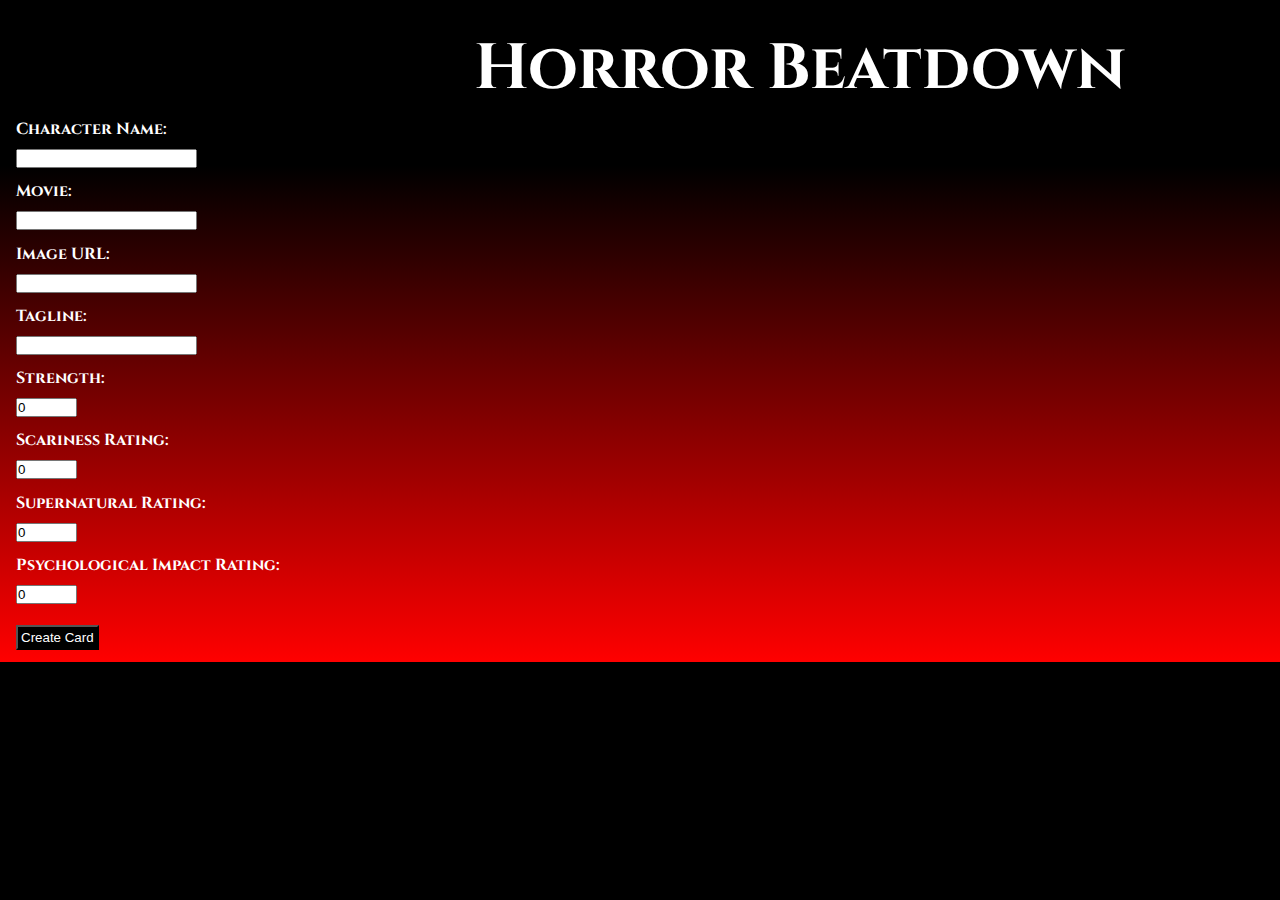
<file: index.html>
<!DOCTYPE html>
<html lang="en" dir="ltr">
<head>
  <meta charset="utf-8">
  <title>Horror Beatdown </title>
  <link rel="stylesheet" type="text/css" href="css/main.css" />
  <link href="https://fonts.googleapis.com/css?family=Cinzel:400,700,900" rel="stylesheet">
  <script src="js/app.js"></script>
</head>
<header>
  <h1>Horror Beatdown</h1>
</header>
<body>
  <div class = "inlinediv">
    <form id="new_card">
      <div>
        <label for="character_name" >Character Name: </label>
        <input type="text" id="character_name" maxlength="15" required/>
      </div>
      <div>
        <label for="movie" >Movie: </label>
        <input type="text" id="movie" maxlength="15" required/>
      </div>
      <div>
        <label for="image" >Image URL: </label>
        <input type="text" id="image"/>
      </div>
      <div>
        <label for="description" >Tagline: </label>
        <input type="text" id="description" maxlength="40" required/>
      </div>
      <div>
        <label for="strength" >Strength: </label>
        <input type="number" id="strength" value ="0" step="1" min="0" max="100" required/>
      </div>
      <div>
        <label for="scariness_rating" >Scariness Rating: </label>
        <input type="number" id="scariness_rating" value ="0" step="1" min="0" max="10" required/>
      </div>
      <div>
        <label for="supernatural_rating" >Supernatural Rating: </label>
        <input type="number" id="supernatural_rating" value ="0" step="1" min="0" max="5" required/>
      </div>
      <div>
        <label for="psychological_damage_rating" >Psychological Impact Rating: </label>
        <input type="number" id="psychological_damage_rating" value ="0" step="1" min="0" max="10" required/>
      </div>
      <div>
        <input class="card_button" type="submit" value="Create Card"/>
      </div>
    </form>
  </div>

  <div id="card_list">
  </div>
</body>
</html>
</file>
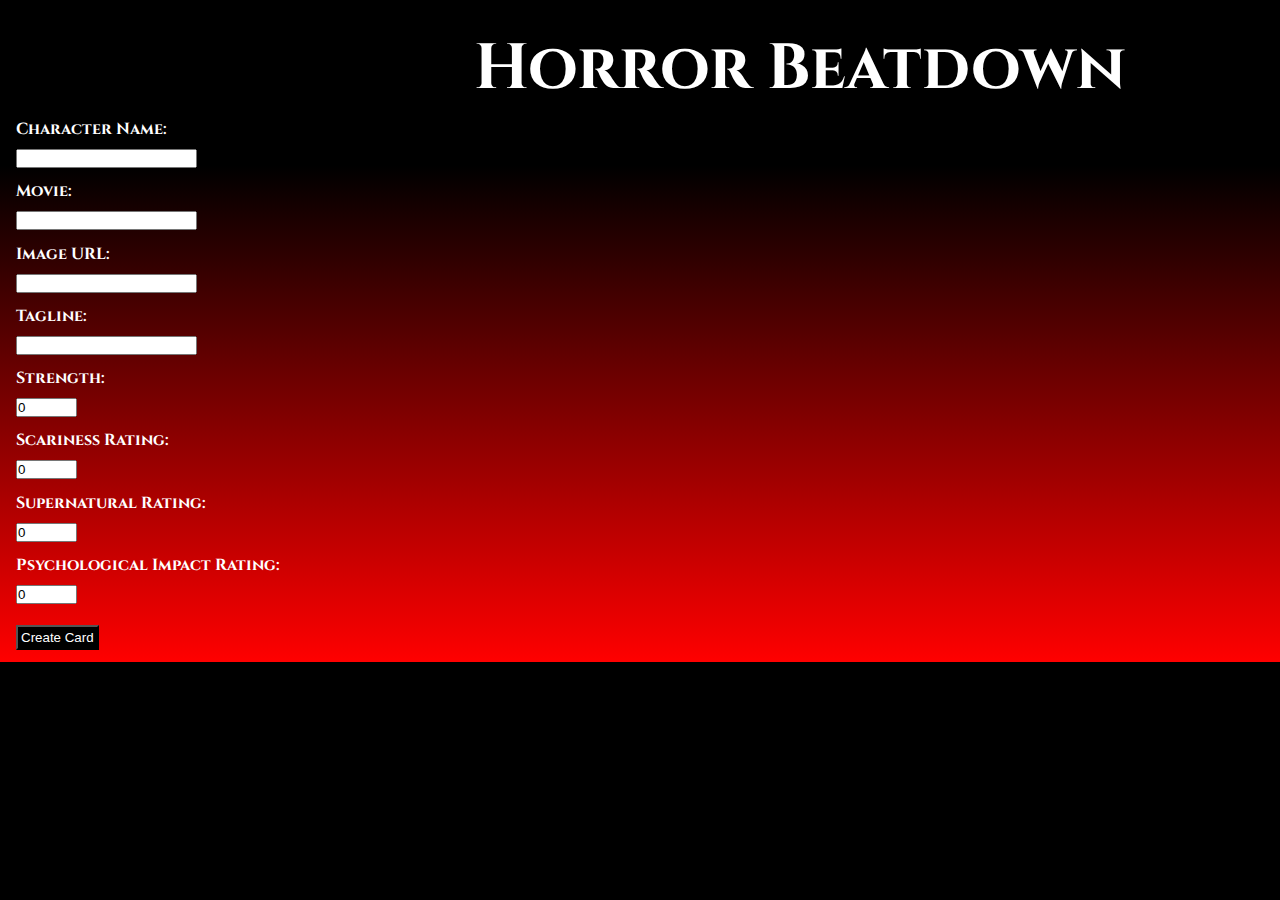
<file: public/index.html>
<!DOCTYPE html>
<html lang="en" dir="ltr">
<head>
  <meta charset="utf-8">
  <title>Horror Beatdown </title>
  <link rel="stylesheet" type="text/css" href="./css/main.css" />
  <link href="https://fonts.googleapis.com/css?family=Cinzel:400,700,900" rel="stylesheet">
  <script src="../client/src/app.js"></script>
</head>
<header>
  <h1>Horror Beatdown</h1>
</header>
<body>
  <div class = "inlinediv">
    <form id="new_card">
      <div>
        <label for="character_name" >Character Name: </label>
        <input type="text" id="character_name" maxlength="15" required/>
      </div>
      <div>
        <label for="movie" >Movie: </label>
        <input type="text" id="movie" maxlength="15" required/>
      </div>
      <div>
        <label for="image" >Image URL: </label>
        <input type="text" id="image"/>
      </div>
      <div>
        <label for="description" >Tagline: </label>
        <input type="text" id="description" maxlength="40" required/>
      </div>
      <div>
        <label for="strength" >Strength: </label>
        <input type="number" id="strength" value ="0" step="1" min="0" max="100" required/>
      </div>
      <div>
        <label for="scariness_rating" >Scariness Rating: </label>
        <input type="number" id="scariness_rating" value ="0" step="1" min="0" max="10" required/>
      </div>
      <div>
        <label for="supernatural_rating" >Supernatural Rating: </label>
        <input type="number" id="supernatural_rating" value ="0" step="1" min="0" max="5" required/>
      </div>
      <div>
        <label for="psychological_damage_rating" >Psychological Impact Rating: </label>
        <input type="number" id="psychological_damage_rating" value ="0" step="1" min="0" max="10" required/>
      </div>
      <div>
        <input class="card_button" type="submit" value="Create Card"/>
      </div>
    </form>
  </div>

  <div id="card_list">
  </div>
</body>
</html>
</file>
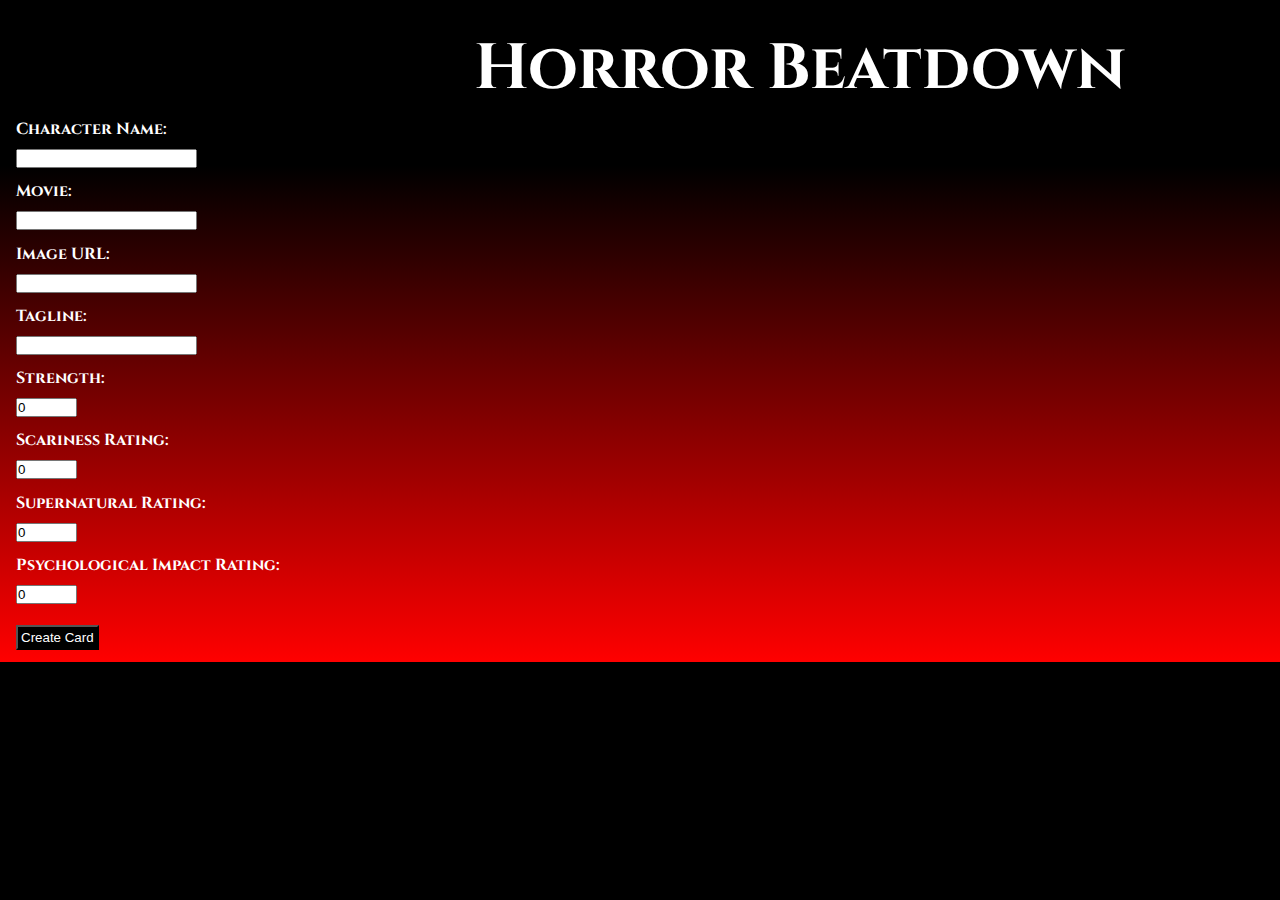
<file: home.html>
<!DOCTYPE html>
<html lang="en" dir="ltr">
<head>
  <meta charset="utf-8">
  <title>Horror Beatdown </title>
  <link rel="stylesheet" type="text/css" href="./main.css" />
  <link href="https://fonts.googleapis.com/css?family=Cinzel:400,700,900" rel="stylesheet">
  <script src="./app.js"></script>
</head>
<header>
  <h1>Horror Beatdown</h1>
</header>
<body>
  <div class = "inlinediv">
    <form id="new_card">
      <div>
        <label for="character_name" >Character Name: </label>
        <input type="text" id="character_name" maxlength="15" required/>
      </div>
      <div>
        <label for="movie" >Movie: </label>
        <input type="text" id="movie" maxlength="15" required/>
      </div>
      <div>
        <label for="image" >Image URL: </label>
        <input type="text" id="image"/>
      </div>
      <div>
        <label for="description" >Tagline: </label>
        <input type="text" id="description" maxlength="40" required/>
      </div>
      <div>
        <label for="strength" >Strength: </label>
        <input type="number" id="strength" value ="0" step="1" min="0" max="100" required/>
      </div>
      <div>
        <label for="scariness_rating" >Scariness Rating: </label>
        <input type="number" id="scariness_rating" value ="0" step="1" min="0" max="10" required/>
      </div>
      <div>
        <label for="supernatural_rating" >Supernatural Rating: </label>
        <input type="number" id="supernatural_rating" value ="0" step="1" min="0" max="5" required/>
      </div>
      <div>
        <label for="psychological_damage_rating" >Psychological Impact Rating: </label>
        <input type="number" id="psychological_damage_rating" value ="0" step="1" min="0" max="10" required/>
      </div>
      <div>
        <input class="card_button" type="submit" value="Create Card"/>
      </div>
    </form>
  </div>

  <div id="card_list">
  </div>
</body>
</html>
</file>
<file: css/main.css>
/* Always include these *'s */

* {
  margin: 0;
  padding: 0;
}

* {
  box-sizing: border-box;
}

html {
  background-color: black;
  color: white;
  font-family: Cinzel;
}

body {
  display: flex;
  flex-wrap: wrap;
  background-image: linear-gradient(black 25%, red);
}

/* header is within the body even if it is outside in the actual html*/
header {
  width: 100%;
  background-color: black;
}

h1 {
  text-align: center;
  margin-top: 2%;
  margin-bottom: 0.5%;
  margin-left: 25%;
  font-size: 4em;
}

header button {
  width:10%;
  margin-left: 57.25%;
  margin-bottom: 2%;
}

.inlinediv {
  width: 25%;
  margin: 0;
}

form {
  text-align: left;
  padding-left: 5%;
  color: white;
  font-weight: bolder;
}

form label {
  display: block;
}

form input {
  margin-top: 3%;
  margin-bottom: 4%;
  min-width: 20%;
}

.card_button {
  background: black;
  color: white;
  padding:1%;
}

/* Example of full width flex container below: */

#card_list {
  width: 75%;
  padding-left: 2%;
  padding-right: 2%;
  display: flex;
  flex-wrap: wrap;
  align-items: baseline;
  background-image: url('https://thewallpaper.co/wp-content/uploads/2017/10/horror-patternblue-skulls-windows-desktop-imagesdark-view-amazing-funny-arts.jpg');
  background-size: contain;
  background-repeat: round;
}

/* Set the container to a percentage of the parent, if parent is body or html and they have no size defined it will be of the page */

#card_list section {
  width: 34%;
  margin: 5% 8% 5% 8%;
  background-image: url("https://d2v9y0dukr6mq2.cloudfront.net/video/thumbnail/WgeRenM/videoblocks-horror-static-and-skulls-background-in-red-non-looping_swg87hhj_thumbnail-full01.png");
  background-size: cover;
  background-repeat: no-repeat;
  border: 2px solid white;
  border-radius: 5px;

  -webkit-animation: fadein 2s;
}

/* only set a percentage if it's not going to be 100% of the block, except for items in a flex container which should have the width set, even if it is 100% */
/* overflow: scroll and white-space: nowrap fix reactive viewing issues for elements and text in a parent */
/* Only display: flex, align-items and justify items on the parent */

#card_list header {
  padding-top: 2%;
  padding-bottom: 2%;
  display: flex;
  align-items: center;
  justify-content: center;
  overflow: scroll;
  white-space: nowrap;
  background-color: white;
  color: black;
  border-radius: 2.5px 2.5px 0 0;
}

/* Use text-align on the children */
/* overflow scroll is needed if two elements are horizontally aligned, especially for headers and the no wrap will meaning the text may go outside of the border and they will overlap each other without overflow scroll */

#card_list h4 {
  width: 60%;
  padding-right: 1%;
  overflow: scroll;
  text-align: right;
  font-weight: bold;
}

#card_list h6 {
  width: 40%;
  padding: 0.4% 0 0 0.25%;
  overflow: scroll;
  text-align: left;
  font-style: oblique;
}

/* set size or image and use margin to space out, must = 100% */
#card_list img {
  width: 242px;
  height: 242px;
  margin: 5% 10% 5% 10%;
  display: block;
  border: 1px solid white;
}

/* No width or height for block, it will automally be full size */
#card_list div {
  display: block;
  overflow: scroll;
  white-space: nowrap;
}

/* use padding for p's in a block */
#card_list p {
  width: 100%;
  padding-left: 10%;
  padding-bottom: 3%;
  font-size: 0.70em;
}

#card_list footer {
  padding-top: 2%;
  padding-bottom: 2%;
  display: flex;
  align-items: center;
  justify-content: center;
  overflow: scroll;
  white-space: nowrap;
  background-color: darkred;
  color: white;
  border-radius: 0 0 2.5px 2.5px;
}

#card_list footer p {
  width: 100%;
  padding: 0.2% 0 0 0;
  font-size: 0.60em;
  font-style: italic;
  text-align: center;
}

.start_button {
  text-align: center;
  margin-left: 50%;
  margin-bottom: 5%;
  width:25%;
  height: 30%;
  font-size: 2em;
  background: none;
  color: red;
}

.vs {
  position: absolute;
  top: 45%;
  left: 55%;
  width: 15%;
  height: 25%;

  -webkit-animation: fadein 4s;
}

.battle {
  position: absolute;
  top: 90%;
  left: 25%;
  width: 75%;
  height: 5%;
  font-size: 2em;
  font-weight: bolder;
  text-shadow: -2px 0 black, 0 2px black, 2px 0 black, 0 -2px black;
  text-align: center;

  -webkit-animation: fadein 2s;
}

.selected_trait {
  -webkit-animation: highlightCardItem 5s;
}
.slash {
  filter: invert(100%);
}

.card_one_lose {
  position: absolute;
  top: 35%;
  left: 37%;
  width: 15%;
  height: 25%;
  -webkit-animation: fadein 1s;
}

.card_two_lose {
  position: absolute;
  top: 35%;
  left: 73%;
  width: 15%;
  height: 25%;
  -webkit-animation: fadein 1s;
}

.card_draw {
  position: absolute;
  top: 35%;
  left: 55%;
  width: 15%;
  height: 25%;
  -webkit-animation: fadein 1s;
}

.fade_out {
  -webkit-animation: fadeout 0.5s;
  opacity: 0;
}

.player_one_counter {
  position: absolute;
  top: 30%;
  left: 56.7%;
  width: 3%;
  height: 4%;
  color: black;
  font-size: 1.5em;
  font-weight: bolder;
  background-color: white;
  text-align: center;
}

.player_two_counter {
  position: absolute;
  top: 30%;
  left: 65.3%;
  width: 3%;
  height: 4%;
  color: black;
  font-size: 1.5em;
  font-weight: bolder;
  background-color: white;
  text-align: center;
}

.winner {
  position: absolute;
  top: 89%;
  left: 25%;
  width: 75%;
  height: 15%;
  text-align: center;
  color: white;
  font-size: 4em;
  font-weight: bolder;
  text-shadow: -2px 0 red, 0 2px red, 2px 0 red, 0 -2px red;
}

@-webkit-keyframes highlightCardItem {
  from { color: white; font-weight: normal;}
  to   { color: skyblue; font-weight: bolder;}
}

@-webkit-keyframes fadein {
  from { opacity: 0; }
  to   { opacity: 1; }
}

@-webkit-keyframes fadeout {
  from { opacity: 1; }
  to   { opacity: 0; }
}

/* Use Console for Testing, choose three dots and select dockside and undock into seperate window */
</file>
<file: public/css/main.css>
/* Always include these *'s */

* {
  margin: 0;
  padding: 0;
}

* {
  box-sizing: border-box;
}

html {
  background-color: black;
  color: white;
  font-family: Cinzel;
}

body {
  display: flex;
  flex-wrap: wrap;
  background-image: linear-gradient(black 25%, red);
}

/* header is within the body even if it is outside in the actual html*/
header {
  width: 100%;
  background-color: black;
}

h1 {
  text-align: center;
  margin-top: 2%;
  margin-bottom: 0.5%;
  margin-left: 25%;
  font-size: 4em;
}

header button {
  width:10%;
  margin-left: 57.25%;
  margin-bottom: 2%;
}

.inlinediv {
  width: 25%;
  margin: 0;
}

form {
  text-align: left;
  padding-left: 5%;
  color: white;
  font-weight: bolder;
}

form label {
  display: block;
}

form input {
  margin-top: 3%;
  margin-bottom: 4%;
  min-width: 20%;
}

.card_button {
  background: black;
  color: white;
  padding:1%;
}

/* Example of full width flex container below: */

#card_list {
  width: 75%;
  padding-left: 2%;
  padding-right: 2%;
  display: flex;
  flex-wrap: wrap;
  align-items: baseline;
  background-image: url('https://thewallpaper.co/wp-content/uploads/2017/10/horror-patternblue-skulls-windows-desktop-imagesdark-view-amazing-funny-arts.jpg');
  background-size: contain;
  background-repeat: round;
}

/* Set the container to a percentage of the parent, if parent is body or html and they have no size defined it will be of the page */

#card_list section {
  width: 34%;
  margin: 5% 8% 5% 8%;
  background-image: url("https://d2v9y0dukr6mq2.cloudfront.net/video/thumbnail/WgeRenM/videoblocks-horror-static-and-skulls-background-in-red-non-looping_swg87hhj_thumbnail-full01.png");
  background-size: cover;
  background-repeat: no-repeat;
  border: 2px solid white;
  border-radius: 5px;

  -webkit-animation: fadein 2s;
}

/* only set a percentage if it's not going to be 100% of the block, except for items in a flex container which should have the width set, even if it is 100% */
/* overflow: scroll and white-space: nowrap fix reactive viewing issues for elements and text in a parent */
/* Only display: flex, align-items and justify items on the parent */

#card_list header {
  padding-top: 2%;
  padding-bottom: 2%;
  display: flex;
  align-items: center;
  justify-content: center;
  overflow: scroll;
  white-space: nowrap;
  background-color: white;
  color: black;
  border-radius: 2.5px 2.5px 0 0;
}

/* Use text-align on the children */
/* overflow scroll is needed if two elements are horizontally aligned, especially for headers and the no wrap will meaning the text may go outside of the border and they will overlap each other without overflow scroll */

#card_list h4 {
  width: 60%;
  padding-right: 1%;
  overflow: scroll;
  text-align: right;
  font-weight: bold;
}

#card_list h6 {
  width: 40%;
  padding: 0.4% 0 0 0.25%;
  overflow: scroll;
  text-align: left;
  font-style: oblique;
}

/* set size or image and use margin to space out, must = 100% */
#card_list img {
  width: 242px;
  height: 242px;
  margin: 5% 10% 5% 10%;
  display: block;
  border: 1px solid white;
}

/* No width or height for block, it will automally be full size */
#card_list div {
  display: block;
  overflow: scroll;
  white-space: nowrap;
}

/* use padding for p's in a block */
#card_list p {
  width: 100%;
  padding-left: 10%;
  padding-bottom: 3%;
  font-size: 0.70em;
}

#card_list footer {
  padding-top: 2%;
  padding-bottom: 2%;
  display: flex;
  align-items: center;
  justify-content: center;
  overflow: scroll;
  white-space: nowrap;
  background-color: darkred;
  color: white;
  border-radius: 0 0 2.5px 2.5px;
}

#card_list footer p {
  width: 100%;
  padding: 0.2% 0 0 0;
  font-size: 0.60em;
  font-style: italic;
  text-align: center;
}

.start_button {
  text-align: center;
  margin-left: 50%;
  margin-bottom: 5%;
  width:25%;
  height: 30%;
  font-size: 2em;
  background: none;
  color: red;
}

.vs {
  position: absolute;
  top: 45%;
  left: 55%;
  width: 15%;
  height: 25%;

  -webkit-animation: fadein 4s;
}

.battle {
  position: absolute;
  top: 90%;
  left: 25%;
  width: 75%;
  height: 5%;
  font-size: 2em;
  font-weight: bolder;
  text-shadow: -2px 0 black, 0 2px black, 2px 0 black, 0 -2px black;
  text-align: center;

  -webkit-animation: fadein 2s;
}

.selected_trait {
  -webkit-animation: highlightCardItem 5s;
}
.slash {
  filter: invert(100%);
}

.card_one_lose {
  position: absolute;
  top: 35%;
  left: 37%;
  width: 15%;
  height: 25%;
  -webkit-animation: fadein 1s;
}

.card_two_lose {
  position: absolute;
  top: 35%;
  left: 73%;
  width: 15%;
  height: 25%;
  -webkit-animation: fadein 1s;
}

.card_draw {
  position: absolute;
  top: 35%;
  left: 55%;
  width: 15%;
  height: 25%;
  -webkit-animation: fadein 1s;
}

.fade_out {
  -webkit-animation: fadeout 0.5s;
  opacity: 0;
}

.player_one_counter {
  position: absolute;
  top: 30%;
  left: 56.7%;
  width: 3%;
  height: 4%;
  color: black;
  font-size: 1.5em;
  font-weight: bolder;
  background-color: white;
  text-align: center;
}

.player_two_counter {
  position: absolute;
  top: 30%;
  left: 65.3%;
  width: 3%;
  height: 4%;
  color: black;
  font-size: 1.5em;
  font-weight: bolder;
  background-color: white;
  text-align: center;
}

.winner {
  position: absolute;
  top: 89%;
  left: 25%;
  width: 75%;
  height: 15%;
  text-align: center;
  color: white;
  font-size: 4em;
  font-weight: bolder;
  text-shadow: -2px 0 red, 0 2px red, 2px 0 red, 0 -2px red;
}

@-webkit-keyframes highlightCardItem {
  from { color: white; font-weight: normal;}
  to   { color: skyblue; font-weight: bolder;}
}

@-webkit-keyframes fadein {
  from { opacity: 0; }
  to   { opacity: 1; }
}

@-webkit-keyframes fadeout {
  from { opacity: 1; }
  to   { opacity: 0; }
}

/* Use Console for Testing, choose three dots and select dockside and undock into seperate window */
</file>
<file: main.css>
/* Always include these *'s */

* {
  margin: 0;
  padding: 0;
}

* {
  box-sizing: border-box;
}

html {
  background-color: black;
  color: white;
  font-family: Cinzel;
}

body {
  display: flex;
  flex-wrap: wrap;
  background-image: linear-gradient(black 25%, red);
}

/* header is within the body even if it is outside in the actual html*/
header {
  width: 100%;
  background-color: black;
}

h1 {
  text-align: center;
  margin-top: 2%;
  margin-bottom: 0.5%;
  margin-left: 25%;
  font-size: 4em;
}

header button {
  width:10%;
  margin-left: 57.25%;
  margin-bottom: 2%;
}

.inlinediv {
  width: 25%;
  margin: 0;
}

form {
  text-align: left;
  padding-left: 5%;
  color: white;
  font-weight: bolder;
}

form label {
  display: block;
}

form input {
  margin-top: 3%;
  margin-bottom: 4%;
  min-width: 20%;
}

.card_button {
  background-color: black;
  color: white;
  padding:1%;
  transition: 1s;
}

.card_button:hover {
  color: red;
  border-color: black;
  background-color: white;
}

/* Example of full width flex container below: */

#card_list {
  width: 75%;
  padding-left: 2%;
  padding-right: 2%;
  display: flex;
  flex-wrap: wrap;
  align-items: baseline;
  background-image: url('https://thewallpaper.co/wp-content/uploads/2017/10/horror-patternblue-skulls-windows-desktop-imagesdark-view-amazing-funny-arts.jpg');
  background-size: contain;
  background-repeat: round;
}

/* Set the container to a percentage of the parent, if parent is body or html and they have no size defined it will be of the page */

#card_list section {
  width: 34%;
  margin: 5% 8% 5% 8%;
  background-image: url("https://d2v9y0dukr6mq2.cloudfront.net/video/thumbnail/WgeRenM/videoblocks-horror-static-and-skulls-background-in-red-non-looping_swg87hhj_thumbnail-full01.png");
  background-size: cover;
  background-repeat: no-repeat;
  border: 2px solid white;
  border-radius: 5px;

  -webkit-animation: fadein 2s;
}

/* only set a percentage if it's not going to be 100% of the block, except for items in a flex container which should have the width set, even if it is 100% */
/* overflow: scroll and white-space: nowrap fix reactive viewing issues for elements and text in a parent */
/* Only display: flex, align-items and justify items on the parent */

#card_list header {
  padding-top: 2%;
  padding-bottom: 2%;
  display: flex;
  align-items: center;
  justify-content: center;
  overflow: scroll;
  white-space: nowrap;
  background-color: white;
  color: black;
  border-radius: 2.5px 2.5px 0 0;
}

/* Use text-align on the children */
/* overflow scroll is needed if two elements are horizontally aligned, especially for headers and the no wrap will meaning the text may go outside of the border and they will overlap each other without overflow scroll */

#card_list h4 {
  width: 60%;
  padding-right: 1%;
  overflow: scroll;
  text-align: right;
  font-weight: bold;
}

#card_list h6 {
  width: 40%;
  padding: 0.4% 0 0 0.25%;
  overflow: scroll;
  text-align: left;
  font-style: oblique;
}

/* set size or image and use margin to space out, must = 100% */
#card_list img {
  width: 242px;
  height: 242px;
  margin: 5% 10% 5% 10%;
  display: block;
  border: 1px solid white;
}

/* No width or height for block, it will automally be full size */
#card_list div {
  display: block;
  overflow: scroll;
  white-space: nowrap;
}

/* use padding for p's in a block */
#card_list p {
  width: 100%;
  padding-left: 10%;
  padding-bottom: 3%;
  font-size: 0.70em;
}

#card_list footer {
  padding-top: 2%;
  padding-bottom: 2%;
  display: flex;
  align-items: center;
  justify-content: center;
  overflow: scroll;
  white-space: nowrap;
  background-color: darkred;
  color: white;
  border-radius: 0 0 2.5px 2.5px;
}

#card_list footer p {
  width: 100%;
  padding: 0.2% 0 0 0;
  font-size: 0.60em;
  font-style: italic;
  text-align: center;
}

.start_button {
  text-align: center;
  margin-left: 50%;
  margin-bottom: 5%;
  width:25%;
  height: 30%;
  font-size: 2em;
  background: none;
  color: red;
  transition: 1s;
}

.start_button:hover {
  border-color: white;
  background-color: red;
  color: white;
}

.vs {
  position: absolute;
  top: 45%;
  left: 55%;
  width: 15%;
  height: 25%;

  -webkit-animation: fadein 4s;
}

.battle {
  position: absolute;
  top: 90%;
  left: 25%;
  width: 75%;
  height: 5%;
  font-size: 2em;
  font-weight: bolder;
  text-shadow: -2px 0 black, 0 2px black, 2px 0 black, 0 -2px black;
  text-align: center;

  -webkit-animation: fadein 2s;
}

.selected_trait {
  -webkit-animation: highlightCardItem 5s;
}
.slash {
  filter: invert(100%);
}

.card_one_lose {
  position: absolute;
  top: 35%;
  left: 37%;
  width: 15%;
  height: 25%;
  -webkit-animation: fadein 1s;
}

.card_two_lose {
  position: absolute;
  top: 35%;
  left: 73%;
  width: 15%;
  height: 25%;
  -webkit-animation: fadein 1s;
}

.card_draw {
  position: absolute;
  top: 35%;
  left: 55%;
  width: 15%;
  height: 25%;
  -webkit-animation: fadein 1s;
}

.fade_out {
  -webkit-animation: fadeout 0.5s;
  opacity: 0;
}

.player_one_counter {
  position: absolute;
  top: 30%;
  left: 56.7%;
  width: 3%;
  height: 4%;
  color: black;
  font-size: 1.5em;
  font-weight: bolder;
  background-color: white;
  text-align: center;
}

.player_two_counter {
  position: absolute;
  top: 30%;
  left: 65.3%;
  width: 3%;
  height: 4%;
  color: black;
  font-size: 1.5em;
  font-weight: bolder;
  background-color: white;
  text-align: center;
}

.winner {
  position: absolute;
  top: 89%;
  left: 25%;
  width: 75%;
  height: 15%;
  text-align: center;
  color: white;
  font-size: 4em;
  font-weight: bolder;
  text-shadow: -2px 0 red, 0 2px red, 2px 0 red, 0 -2px red;
}

@-webkit-keyframes highlightCardItem {
  from { color: white; font-weight: normal;}
  to   { color: skyblue; font-weight: bolder;}
}

@-webkit-keyframes fadein {
  from { opacity: 0; }
  to   { opacity: 1; }
}

@-webkit-keyframes fadeout {
  from { opacity: 1; }
  to   { opacity: 0; }
}

/* Use Console for Testing, choose three dots and select dockside and undock into seperate window */
</file>
